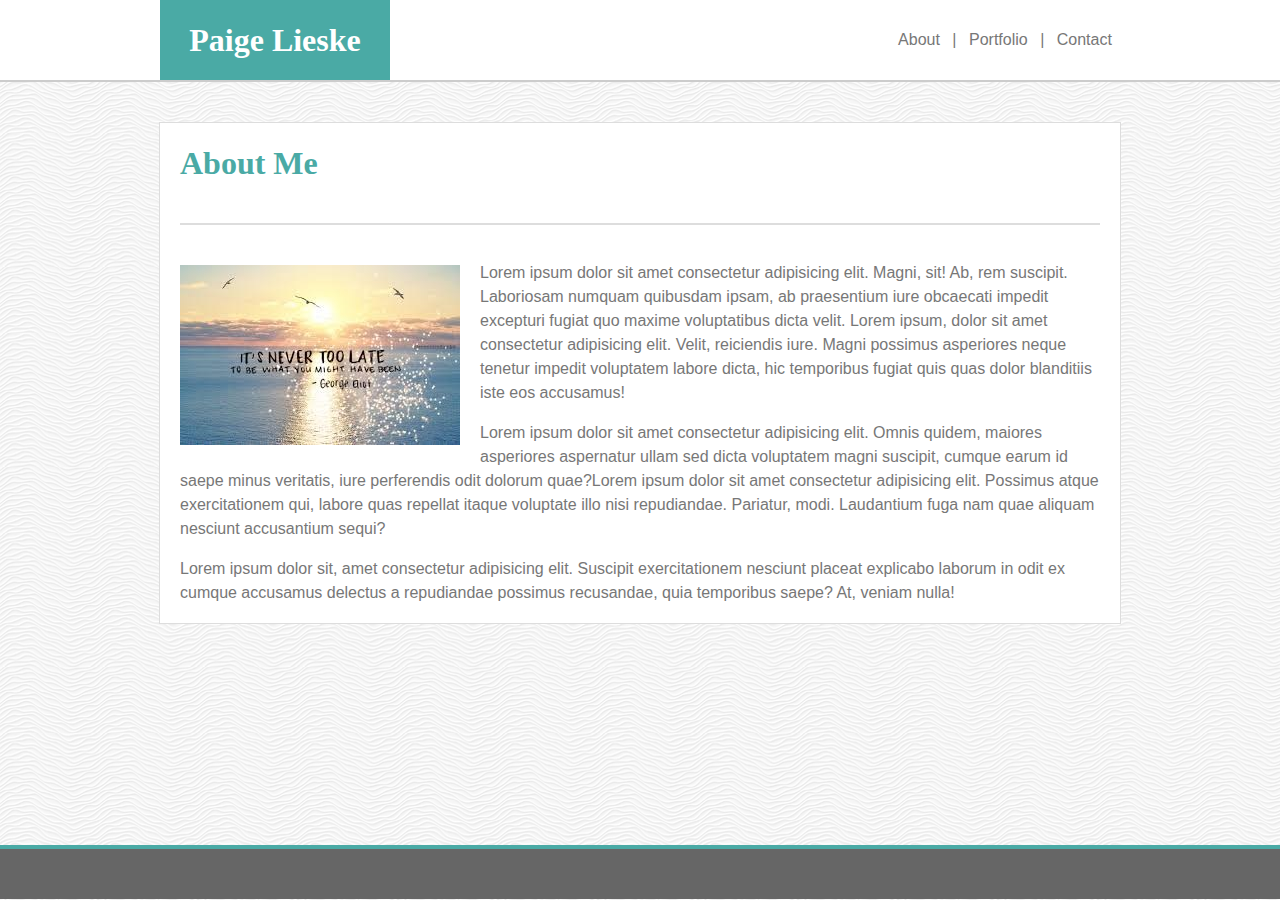
<file: index.html>
<!DOCTYPE html>
<html lang="en">
<head>
    <link rel="stylesheet" type="text/css" href="assets/css/style.css">
    <meta charset="UTF-8">
    <meta name="viewport" content="width=device-width, initial-scale=1.0">
    <meta http-equiv="X-UA-Compatible" content="ie=edge">
    <title>Paige Lieske, About Me</title>
</head>

<body>
    <div class="content">    
        <header>
            <div class="header">
                <h1 id="h1">Paige Lieske</h1>
                <nav id="nav">
                    <a class="link" href="index.html">About &ensp;|&ensp;</a>
                    <a class="link" href="portfolio.html">Portfolio &ensp;|&ensp;</a>
                    <a class="link" href="contact.html">Contact</a>
                </nav>
            </div>
        </header>
        
        <div class="aboutme">
            <h1 id="h2">About Me</h1>
            <div id="border"></div>
            <section id="section">
                <img id="profile" src="assets/images/profile.jpg" alt="Paige Lieske">
                <p>Lorem ipsum dolor sit amet consectetur adipisicing elit. Magni, sit! Ab, rem suscipit. Laboriosam numquam quibusdam ipsam, ab praesentium iure obcaecati impedit excepturi fugiat quo maxime voluptatibus dicta velit. Lorem ipsum, dolor sit amet consectetur adipisicing elit. Velit, reiciendis iure. Magni possimus asperiores neque tenetur impedit voluptatem labore dicta, hic temporibus fugiat quis quas dolor blanditiis iste eos accusamus!</p>

                <p>Lorem ipsum dolor sit amet consectetur adipisicing elit. Omnis quidem, maiores asperiores aspernatur ullam sed dicta voluptatem magni suscipit, cumque earum id saepe minus veritatis, iure perferendis odit dolorum quae?Lorem ipsum dolor sit amet consectetur adipisicing elit. Possimus atque exercitationem qui, labore quas repellat itaque voluptate illo nisi repudiandae. Pariatur, modi. Laudantium fuga nam quae aliquam nesciunt accusantium sequi?</p>

                <p>Lorem ipsum dolor sit, amet consectetur adipisicing elit. Suscipit exercitationem nesciunt placeat explicabo laborum in odit ex cumque accusamus delectus a repudiandae possimus recusandae, quia temporibus saepe? At, veniam nulla!</p>
            </section>
        </div>
    </div>

    <footer class="footer"></footer>
</body>
</html>
</file>
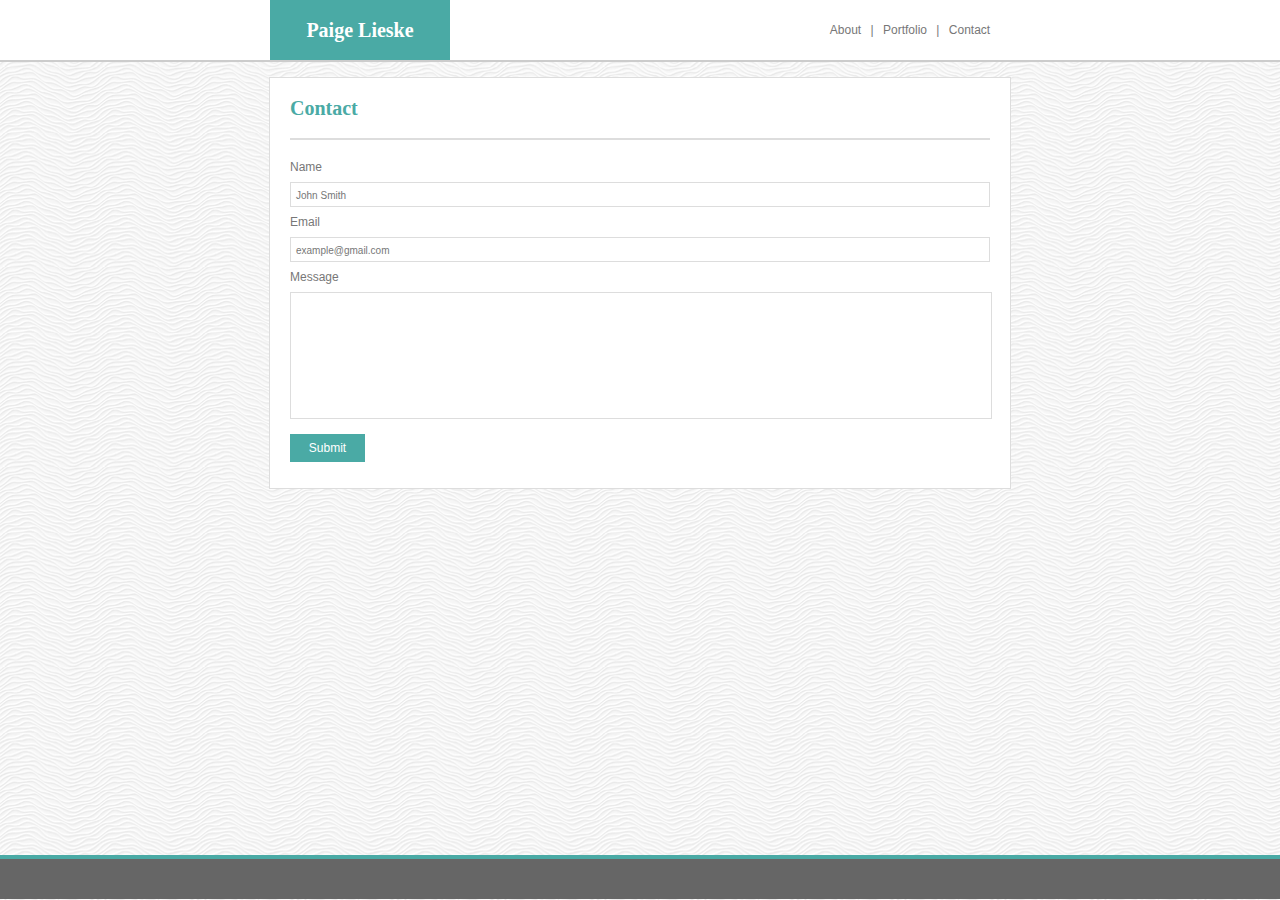
<file: contact.html>
<!DOCTYPE html>
<html lang="en">
<head>
    <link rel="stylesheet" type="text/css" href="assets/css/style.css">
    <meta charset="UTF-8">
    <meta name="viewport" content="width=device-width, initial-scale=1.0">
    <meta http-equiv="X-UA-Compatible" content="ie=edge">
    <title>Paige Lieske, Contact</title>
</head>

<body>
    <div class="contentp">    
        <header id="portfolio">
            <div class="porthead">
                <h1 id="h1p">Paige Lieske</h1>
                <nav id="navp">
                    <a class="link" href="index.html">About &ensp;|&ensp;</a>
                    <a class="link" href="portfolio.html">Portfolio &ensp;|&ensp;</a>
                    <a class="link" href="contact.html">Contact</a>
                </nav>
            </div>
        </header>
        
        <div class="form">
            <h2 id="h2p">Contact</h2>
            <div id="borderp"></div>
            <section id="entry">
                <div>Name</div>
                <div id="name">John Smith</div>
                <div>Email</div>
                <div id="email">example@gmail.com</div>
                <div>Message</div>
                <div id="message"></div>
                <button>Submit</button>
            </section>
        </div>
    </div>

    <footer class="footerp"></footer>
</body>
</html>
</file>
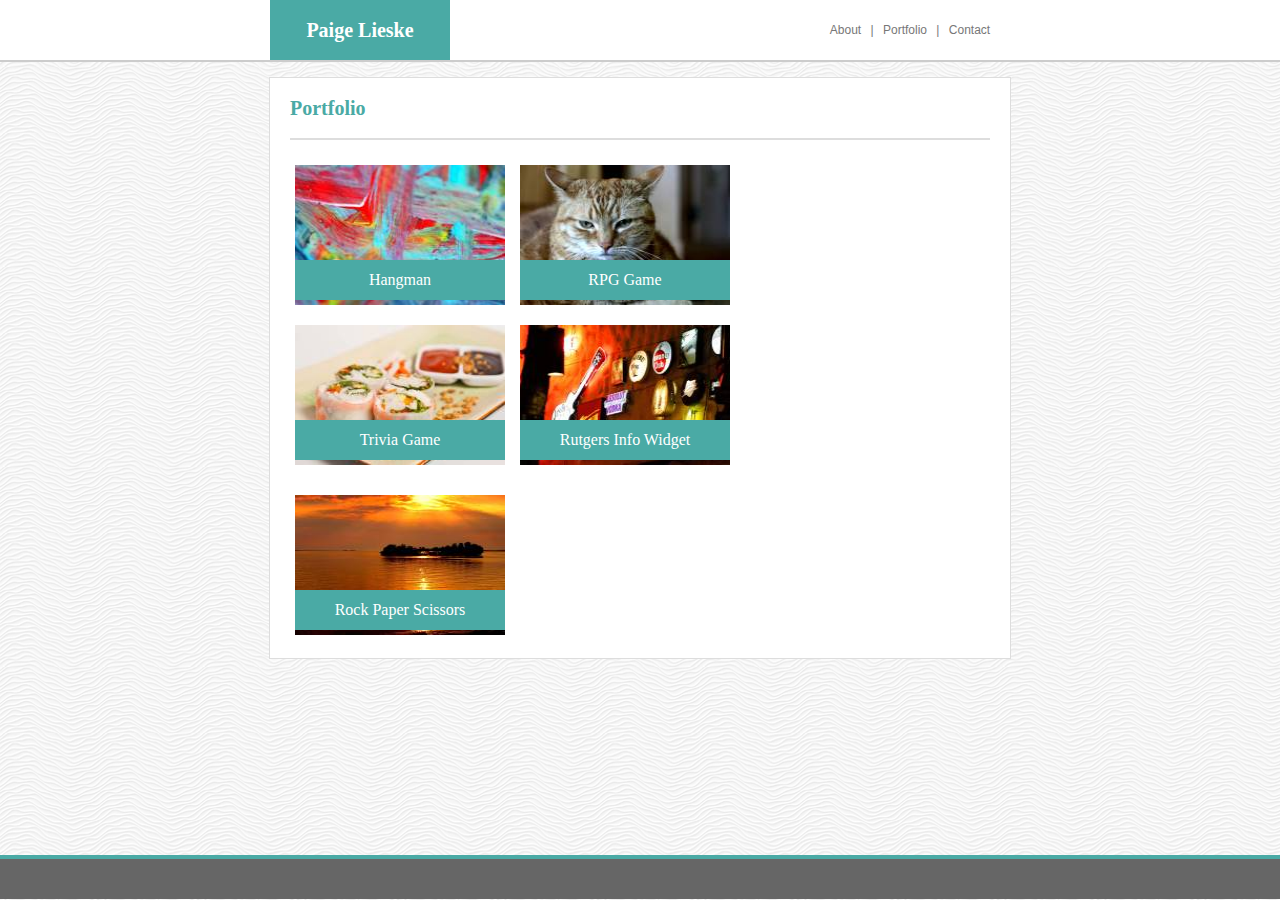
<file: portfolio.html>
<!DOCTYPE html>
<html lang="en">
<head>
    <link rel="stylesheet" type="text/css" href="assets/css/style.css">
    <meta charset="UTF-8">
    <meta name="viewport" content="width=device-width, initial-scale=1.0">
    <meta http-equiv="X-UA-Compatible" content="ie=edge">
    <title>Paige Lieske, Portfolio</title>
</head>

<body>
    <div class="contentp">    
        <header id="portfolio">
            <div class="porthead">
                <h1 id="h1p">Paige Lieske</h1>
                <nav id="navp">
                    <a class="link" href="index.html">About &ensp;|&ensp;</a>
                    <a class="link" href="portfolio.html">Portfolio &ensp;|&ensp;</a>
                    <a class="link" href="contact.html">Contact</a>
                </nav>
            </div>
        </header>
        
        <div class="gallery">
            <h2 id="h2p">Portfolio</h2>
            <div id="borderp"></div>
            <section id="images">
                <img id="image1" src="assets/images/image1.jpg" alt="image 1">
                <img id="image2" src="assets/images/image2.jpg" alt="image 2">
                <img id="image3" src="assets/images/image3.jpg" alt="image 3">
                <img id="image5" src="assets/images/image5.jpg" alt="image 5">
                <img id="image6" src="assets/images/image6.jpg" alt="image 6">
                <div class="text1">Hangman</div>
                <div class="text2">RPG Game</div>
                <div class="text3">Trivia Game</div>
                <div class="text5">Rutgers Info Widget</div>
                <div class="text6">Rock Paper Scissors</div>
            </section>
        </div>
    </div>

    <footer class="footerp"></footer>

</body>
</html>
</file>
<file: assets/css/style.css>
body {  
    margin: 0;
    background-image: url(white-waves.png);
}

header {
    background: #ffffff;
    border-bottom: 2px solid #cccccc;
    height: 80px;
    width: 100%;
    margin: 0;
}

.header {
    width: 960px;
    height: 80px;
    margin-left: auto;
    margin-right: auto;
}

#h1 {
    margin: 0;
    color: #ffffff;
    text-align: center;
    background: #4aaaa5;
    height: 80px;
    width: 230px;
    line-height: 80px;
    float: left;
    font-family: Georgia, 'Times New Roman', Times, serif;
}

#nav {
    background: #ffffff;
    text-align: center;
    color: #777777;
    float: right;
    height: 80px;
    width: 230px;
    line-height: 80px;
    font-family: 'Arial', 'Helvetica Neue', Helvetica, sans-serif;
}

.link {
    color: #777777;
    text-decoration: none;
}

.aboutme {
    width: 960px;
    margin-left: auto;
    margin-right: auto;
    margin-top: 40px;
    border: 1px solid #dddddd;
    height: 500px;
    background: #ffffff;
}

#h2 {
    text-align: left;
    color: #4aaaa5;
    height: 80px;
    line-height: 80px;
    width: 230px;
    margin: 0;
    padding-left: 20px;
    font-family: Georgia, 'Times New Roman', Times, serif;
}

#section {
    width: 960px;
    margin: auto;
    font-family: Arial, Helvetica, sans-serif;
    font-size: 16px;
    color: #777777;
    padding: 20px;
    box-sizing: border-box;
    line-height: 24px;
}

#border::after {
    content: "";
    display: block;
    margin: 0 auto; 
    width: 920px;
    padding-top: 20px;
    border-bottom: 2px solid #dddddd;
}

#profile {
    float: left;
    margin-right: 20px;
    margin-top: 20px;
    margin-bottom: 10px;
}

footer {
    width: 100%;
    background: #666666;
    border-top: 4px solid #4aaaa5;
    margin-left: auto;
    margin-right: auto;
    margin-top: 20px;
}

.content {
    min-height: calc(100vh - 75px);
}

.footer {
    height: 50px;
}

#portfolio {
    background: #ffffff;
    border-bottom: 2px solid #cccccc;
    height: 60px;
    width: 100%;
    margin: 0;
}

.porthead {
    width: 740px;
    height: 60px;
    margin-left: auto;
    margin-right: auto;
}

#h1p {
    margin: 0;
    color: #ffffff;
    text-align: center;
    background: #4aaaa5;
    height: 60px;
    width: 180px;
    line-height: 60px;
    float: left;
    font-family: Georgia, 'Times New Roman', Times, serif;
    font-size: 20px;
}

#navp {
    background: #ffffff;
    text-align: center;
    color: #777777;
    float: right;
    height: 60px;
    width: 200px;
    line-height: 60px;
    font-family: 'Arial', 'Helvetica Neue', Helvetica, sans-serif;
    font-size: 12px;
}

.gallery {
    width: 740px;
    margin-left: auto;
    margin-right: auto;
    margin-top: 15px;
    border: 1px solid #dddddd;
    height: 580px;
    background: #ffffff;
}

#h2p {
    text-align: left;
    color: #4aaaa5;
    height: 60px;
    line-height: 60px;
    width: 180px;
    margin: 0;
    padding-left: 20px;
    font-size: 20px;
    font-family: Georgia, 'Times New Roman', Times, serif;
}

#borderp::after {
    content: "";
    display: block;
    margin: 0 auto; 
    width: 700px;
    border-bottom: 2px solid #dddddd;
}

#images {
    width: 740px;
    margin: auto;
    position: relative;
}

#image1 {
    width: 210px;
    height: 140px;
    top: 25px;
    left: 25px;
    position: absolute;
}

#image2 {
    width: 210px;
    height: 140px;
    top: 25px;
    left: 250px;
    position: absolute;
}

#image3 {
    width: 210px;
    height: 140px;
    top: 185px;
    left: 25px;
    position: absolute;
}

#image5 {
    width: 210px;
    height: 140px;
    top: 185px;
    left: 250px;
    position: absolute;
}

#image6 {
    width: 210px;
    height: 140px;
    top: 355px;
    left: 25px;
    position: absolute;
}

.text1 {
    width: 210px;
    height: 40px;
    position: absolute;
    top: 120px;
    left: 25px;
    background: #4aaaa5;
    color: white;
    text-align: center;
    line-height: 40px;
}

.text2 {
    width: 210px;
    height: 40px;
    position: absolute;
    top: 120px;
    left: 250px;
    background: #4aaaa5;
    color: white;
    text-align: center;
    line-height: 40px;
}

.text3 {
    width: 210px;
    height: 40px;
    position: absolute;
    top: 280px;
    left: 25px;
    background: #4aaaa5;
    color: white;
    text-align: center;
    line-height: 40px;
}

.text5 {
    width: 210px;
    height: 40px;
    position: absolute;
    top: 280px;
    left: 250px;
    background: #4aaaa5;
    color: white;
    text-align: center;
    line-height: 40px;
}

.text6 {
    width: 210px;
    height: 40px;
    position: absolute;
    top: 450px;
    left: 25px;
    background: #4aaaa5;
    color: white;
    text-align: center;
    line-height: 40px;
}

.contentp {
    min-height: calc(100vh - 65px);
}

.footerp {
    height: 40px;
}

.form {
    width: 740px;
    margin-left: auto;
    margin-right: auto;
    margin-top: 15px;
    border: 1px solid #dddddd;
    height: 410px;
    background: #ffffff;
    text-align: left;
    color: #777777;
    font-size: 12px;
    font-family:'Arial', 'Helvetica Neue', Helvetica, sans-serif;
    position: relative;
}

#entry {
    margin-left: 20px;
    margin-top: 20px;
}

#name {
    height: 25px;
    width: 700px;
    border: 1px solid #dddddd;
    margin-top: 8px;
    margin-bottom: 8px;
    line-height: 25px;
    font-size: 10px;
    padding-left: 5px;
    box-sizing: border-box;
}

#email {
    height: 25px;
    width: 700px;
    border: 1px solid #dddddd;
    margin-top: 8px;
    margin-bottom: 8px;
    line-height: 25px;
    font-size: 10px;
    padding-left: 5px;
    box-sizing: border-box;
}

#message {
    height: 125px;
    width: 700px;
    border: 1px solid #dddddd;
    margin-top: 8px;
}

button {
    background: #4aaaa5;
    color: white;
    height: 28px;
    width: 75px;
    text-align: center;
    font-size: 12px;
    border: none;
    margin-top: 15px;
}
</file>
